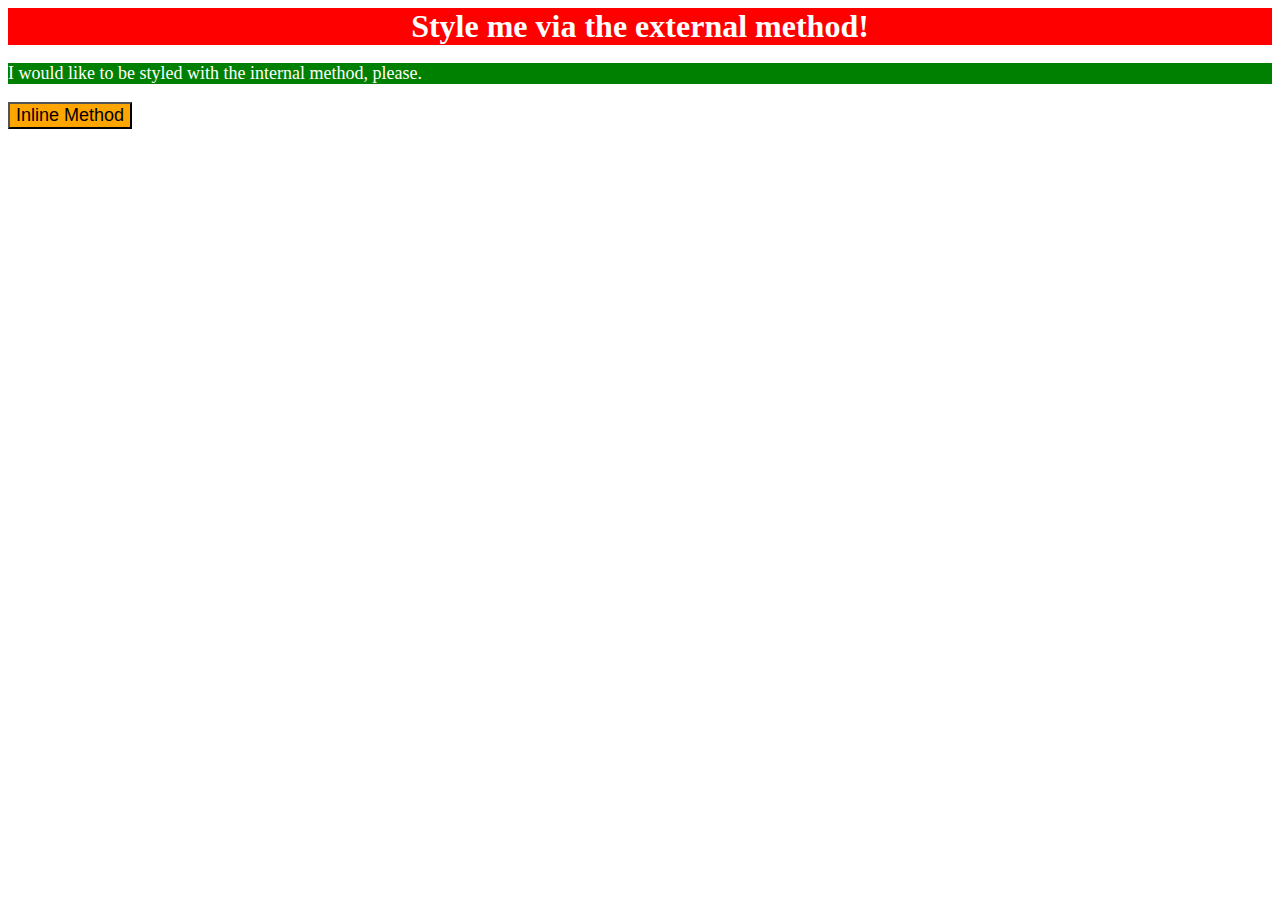
<file: foundations/01-css-methods/index.html>
<!DOCTYPE html>
<html lang="en">
  <head>
    <style>
      p {
        color: white;
        background-color: green;
        font-size: 18px;
      }
      </style>
    <meta charset="UTF-8">
    <meta http-equiv="X-UA-Compatible" content="IE=edge">
    <meta name="viewport" content="width=device-width, initial-scale=1.0">
    <title>Methods for Adding CSS</title>
    <link rel="stylesheet" href="./stylesheet/styles.css">
  </head>
  <body>
    <div>Style me via the external method!</div>
    <p>I would like to be styled with the internal method, please.</p>
    <button style="color: black; background-color: orange; font-size: 18px;">Inline Method</div>
  </body>
</html>
</file>
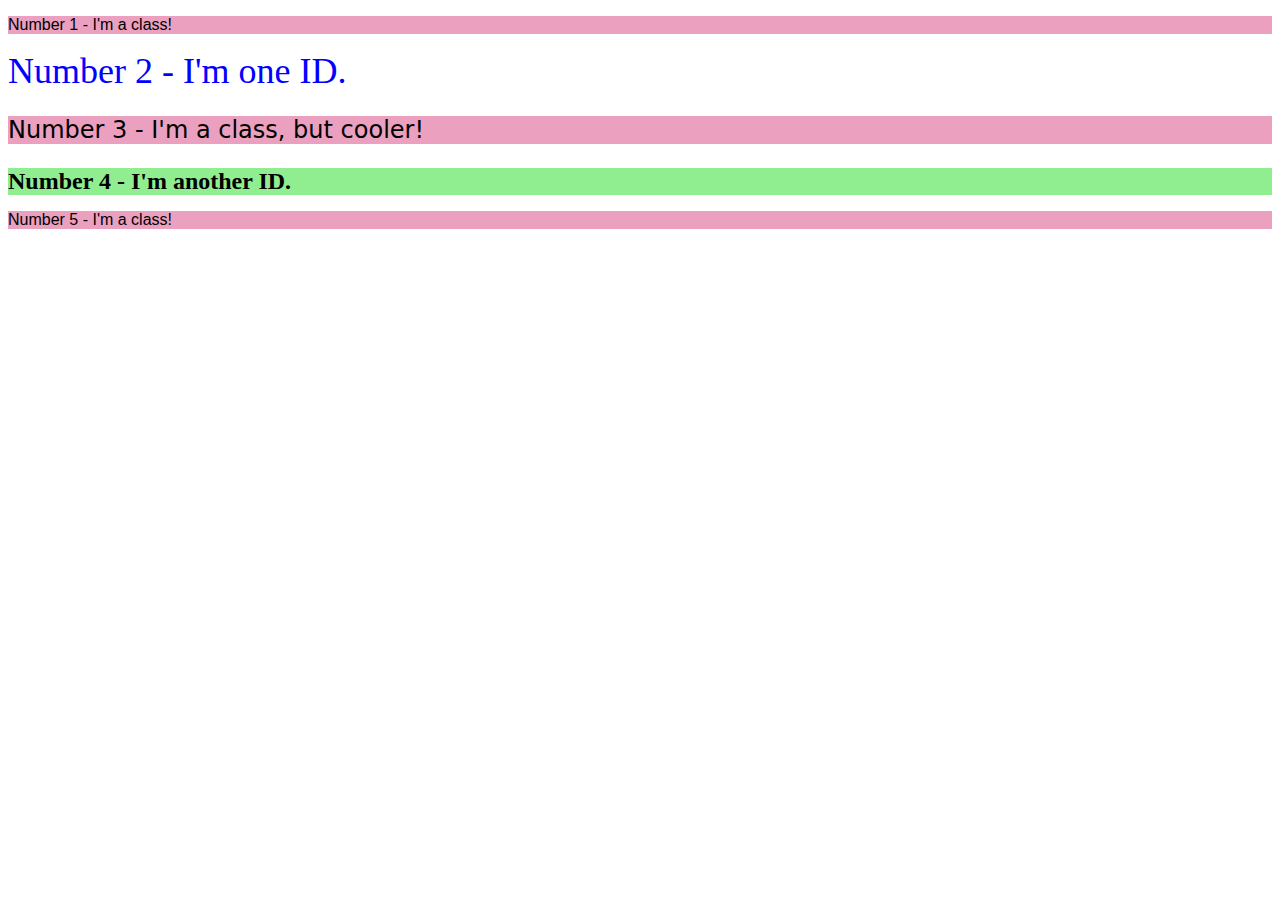
<file: foundations/02-class-id-selectors/index.html>
<!DOCTYPE html>
<html lang="en">

  <head>
    <meta charset="UTF-8">
    <meta http-equiv="X-UA-Compatible" content="IE=edge">
    <meta name="viewport" content="width=device-width, initial-scale=1.0">
    <title>Class and ID Selectors</title>
    <link rel="stylesheet" href="style.css">
  </head>

  <body>

    <p class="odd">Number 1 - I'm a class!</p>
    <div id="two">Number 2 - I'm one ID.</div>
    <p class="odd cooler">Number 3 - I'm a class, but cooler!</p>
    <div id="weirdo">Number 4 - I'm another ID.</div>
    <p class="odd">Number 5 - I'm a class!</p>

  </body>
</html>
</file>
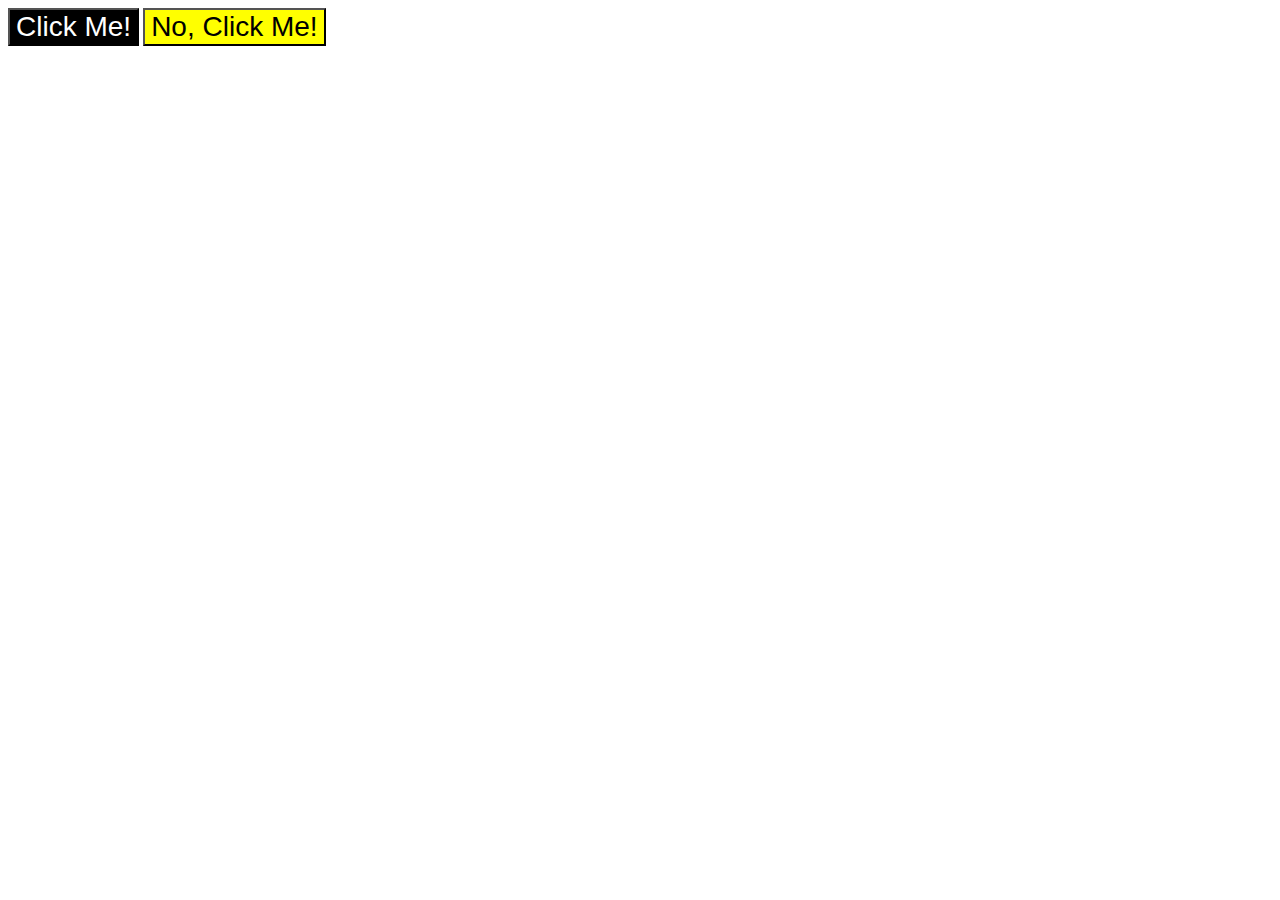
<file: foundations/03-grouping-selectors/index.html>
<!DOCTYPE html>
<html lang="en">
  <head>
    <meta charset="UTF-8">
    <meta http-equiv="X-UA-Compatible" content="IE=edge">
    <meta name="viewport" content="width=device-width, initial-scale=1.0">
    <title>Grouping Selectors</title>
    <link rel="stylesheet" href="style.css">
  </head>
  <body>
    <button class="clickme">Click Me!</button>
    <button class="nomepls">No, Click Me!</button>
  </body>
</html>
</file>
<file: foundations/01-css-methods/stylesheet/styles.css>
div {
    color: white;
    background-color: red;
    font-size: 32px;
    font-weight: bold;
    text-align: center;
}
</file>
<file: foundations/02-class-id-selectors/style.css>
p.odd {
    background-color: rgb(235, 160, 191);
    color: rgb(0, 0, 0);
    font-family: "Verdana", sans-serif;
}

p.cooler {
    font-size: 24px;
    font-family: "DejaVu Sans";
}

#two {
    color: blue;
    font-size: 36px;
}

#weirdo {
    background-color: lightgreen;
    font-size: 24px;
    font-weight: bold;
}
</file>
<file: foundations/03-grouping-selectors/style.css>
.clickme,
.nomepls {
    font-size: 28px;
    font-family: Helvetica, 'Times New Roman', sans-serif;
}

.clickme {
    background-color: black;
    color: white;
}

.nomepls {
    background-color: yellow;
}
</file>
